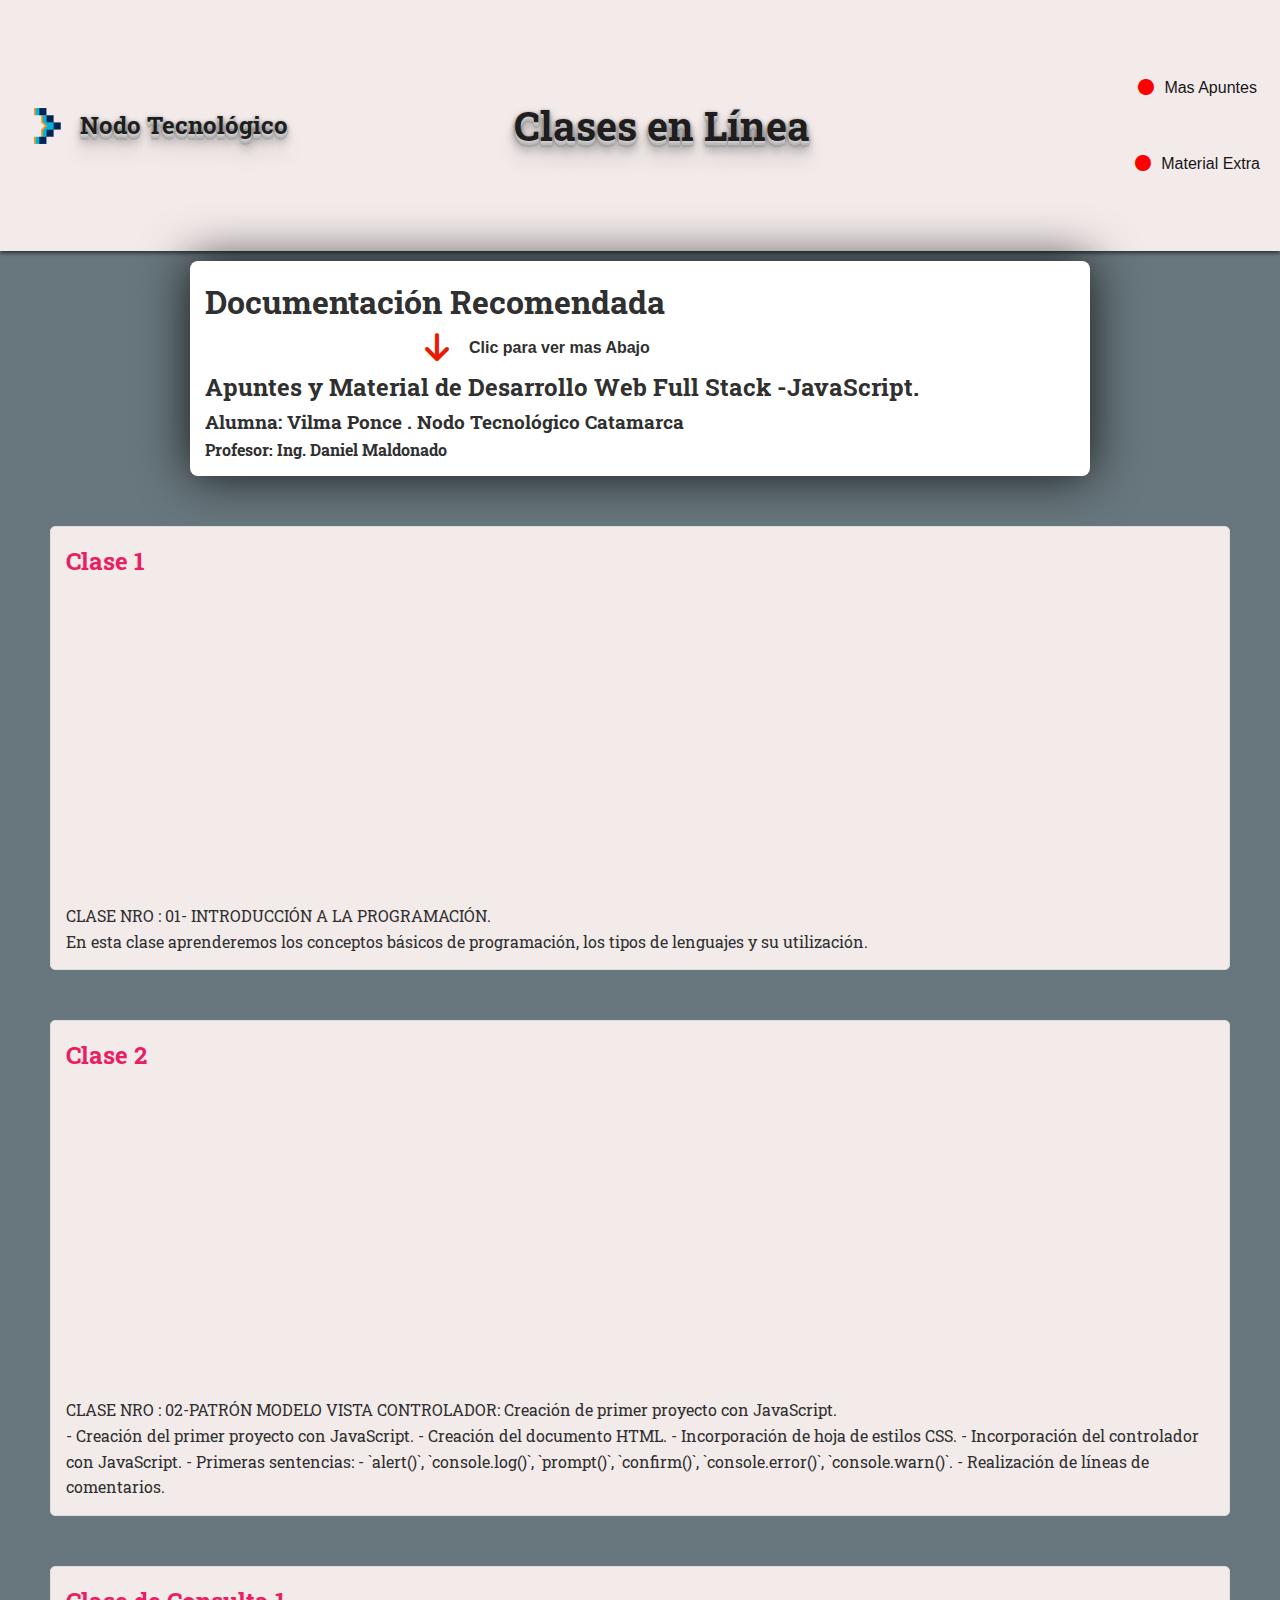
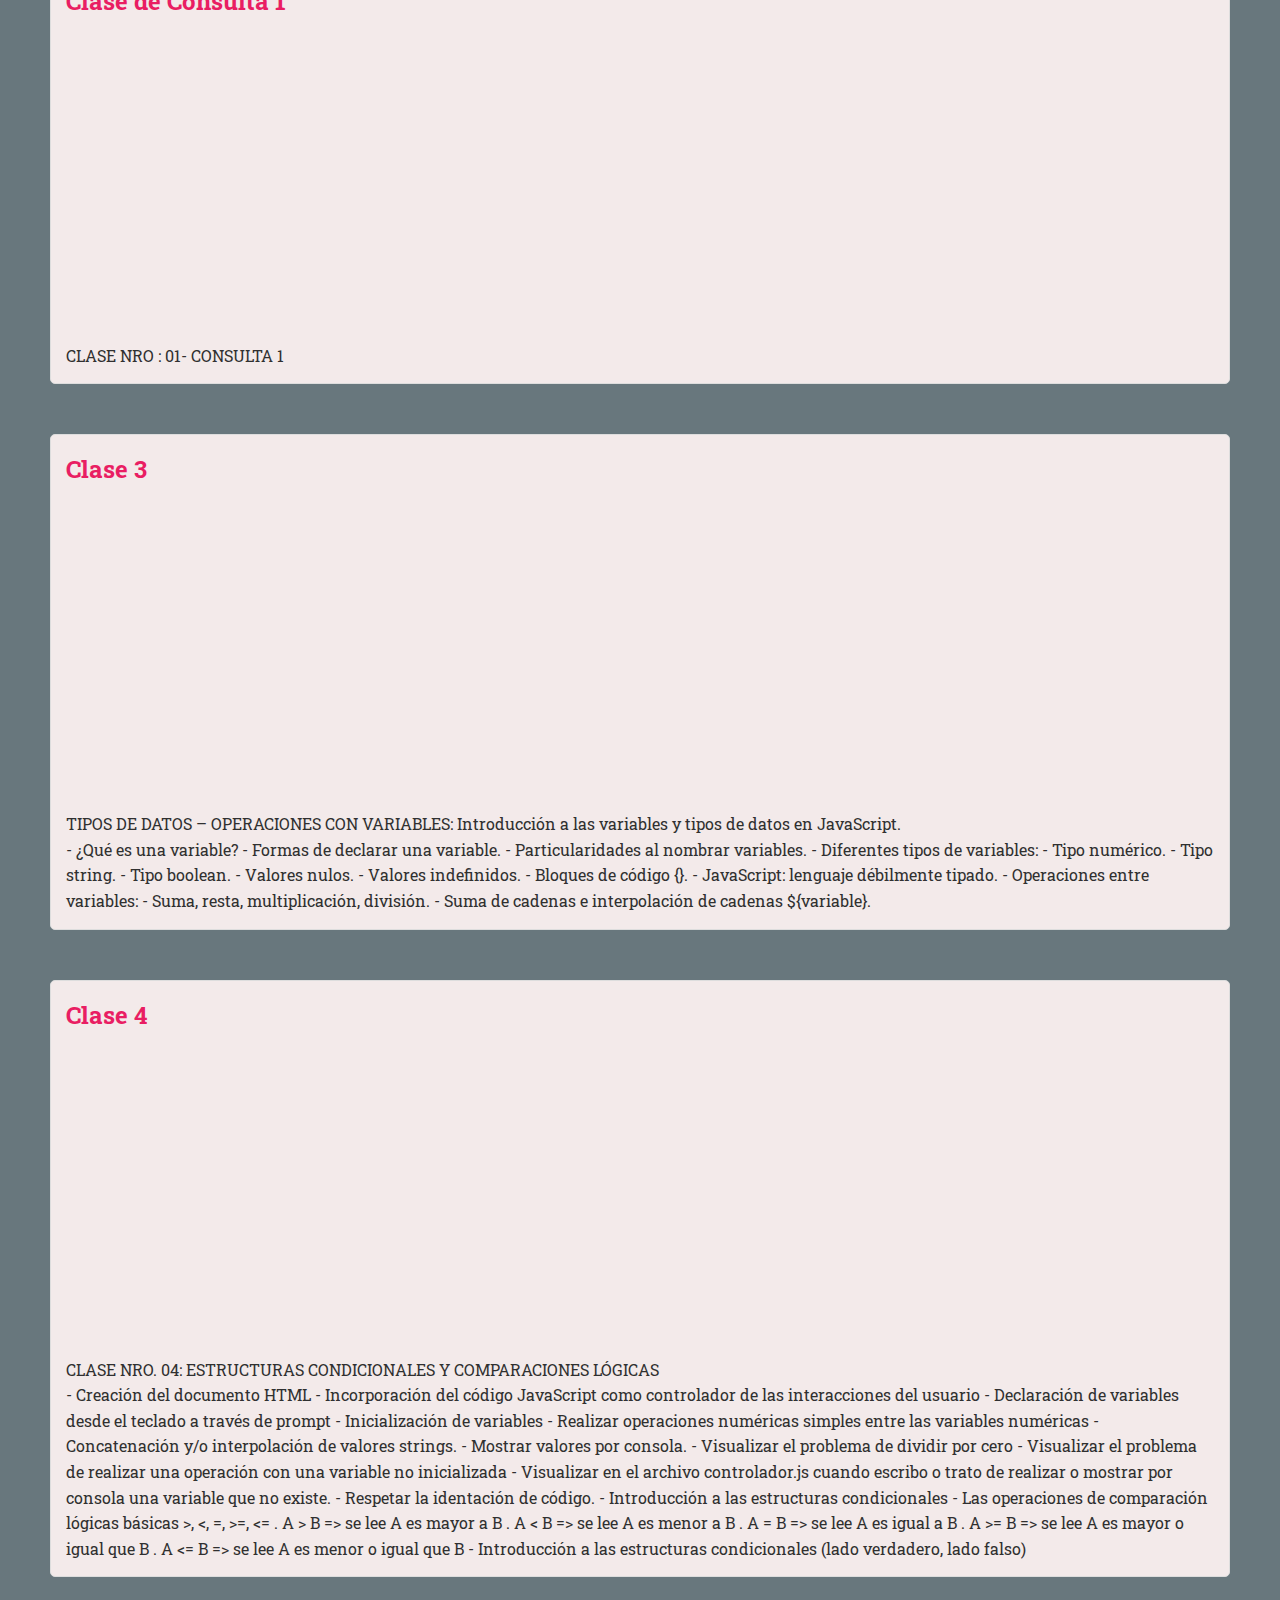
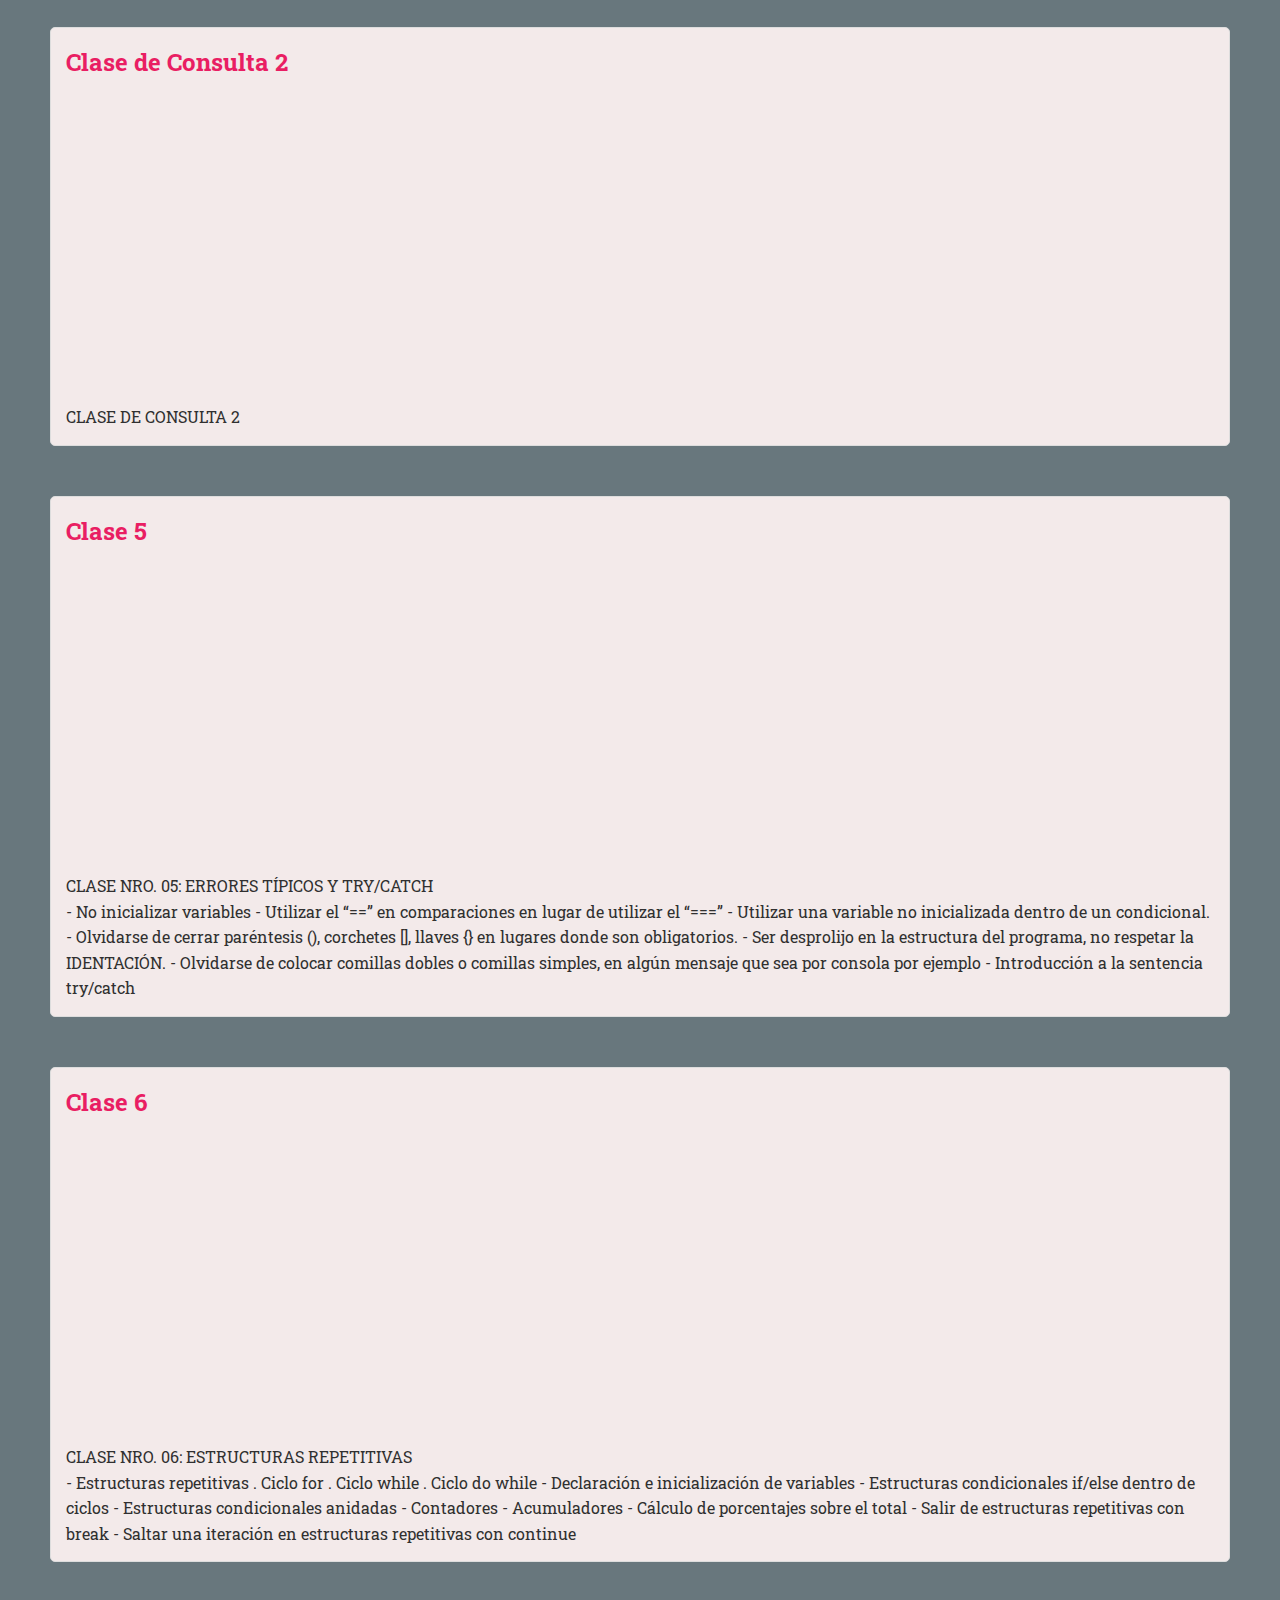
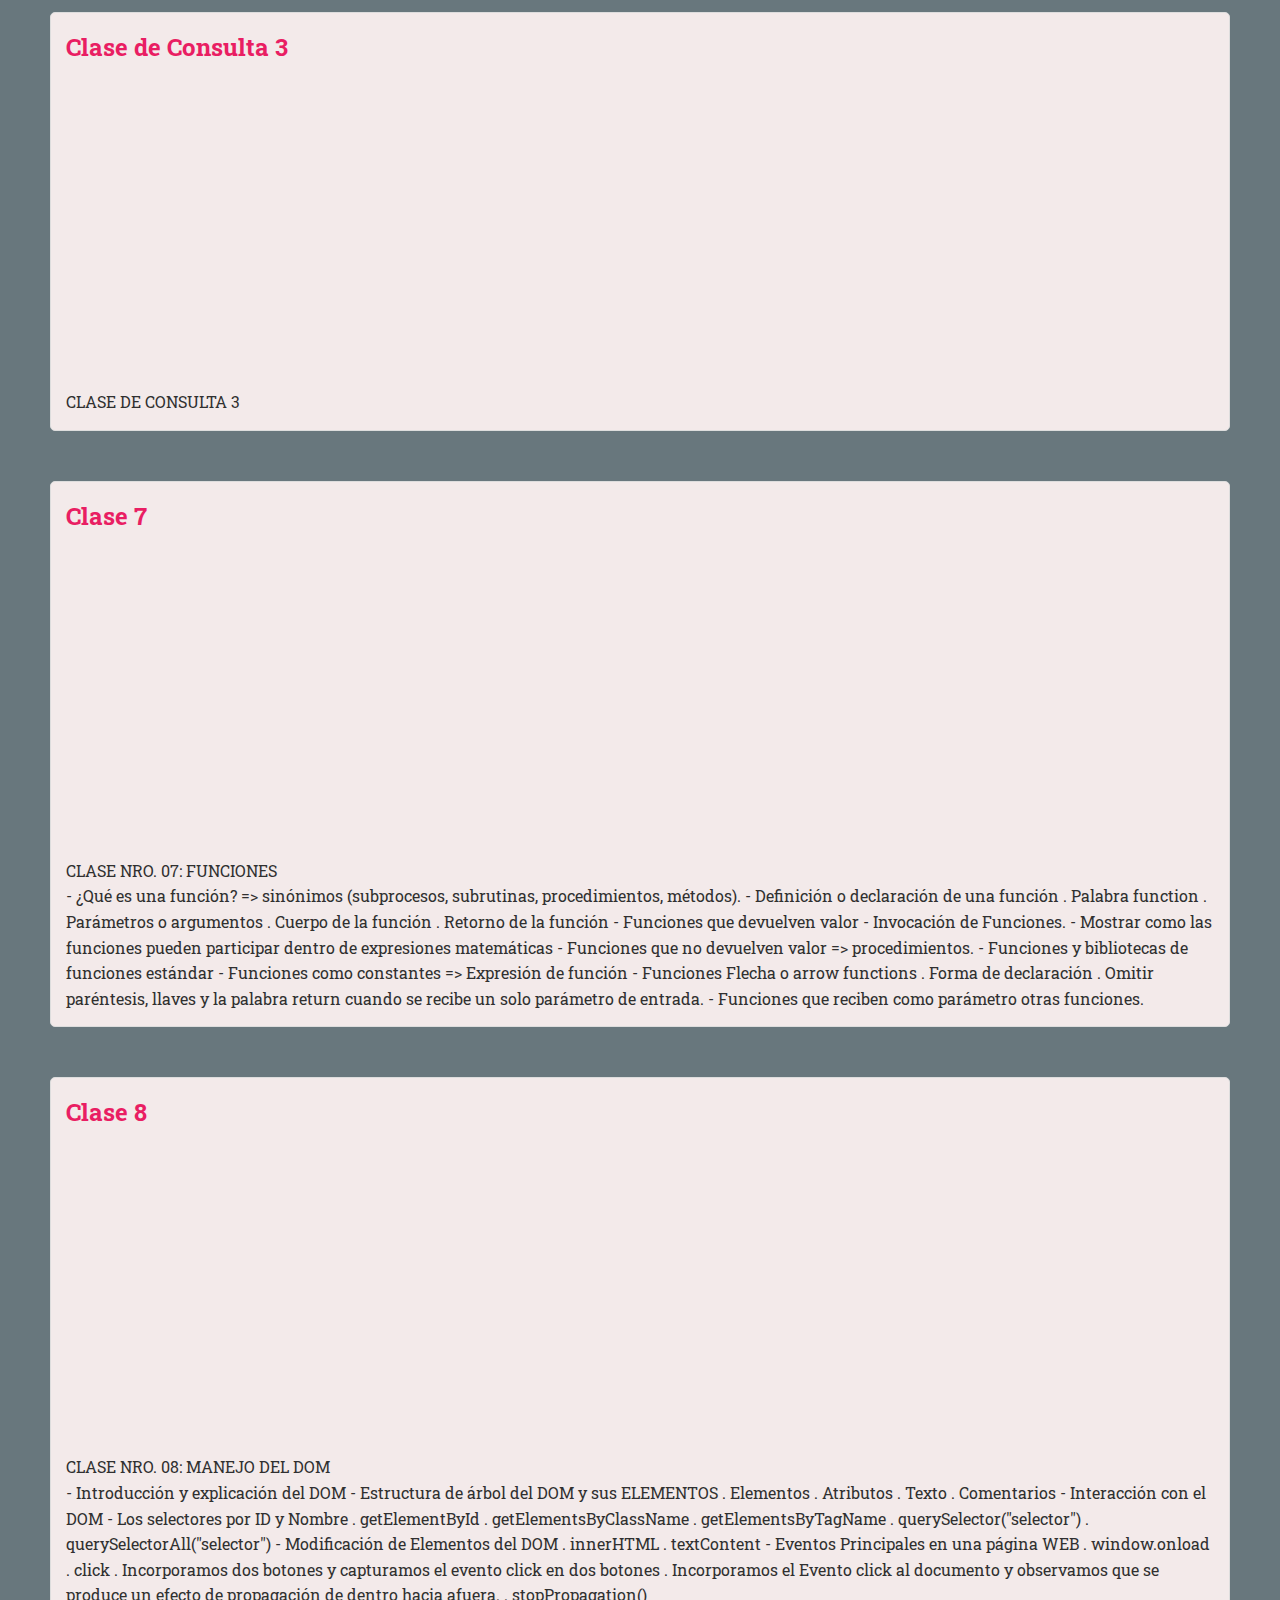
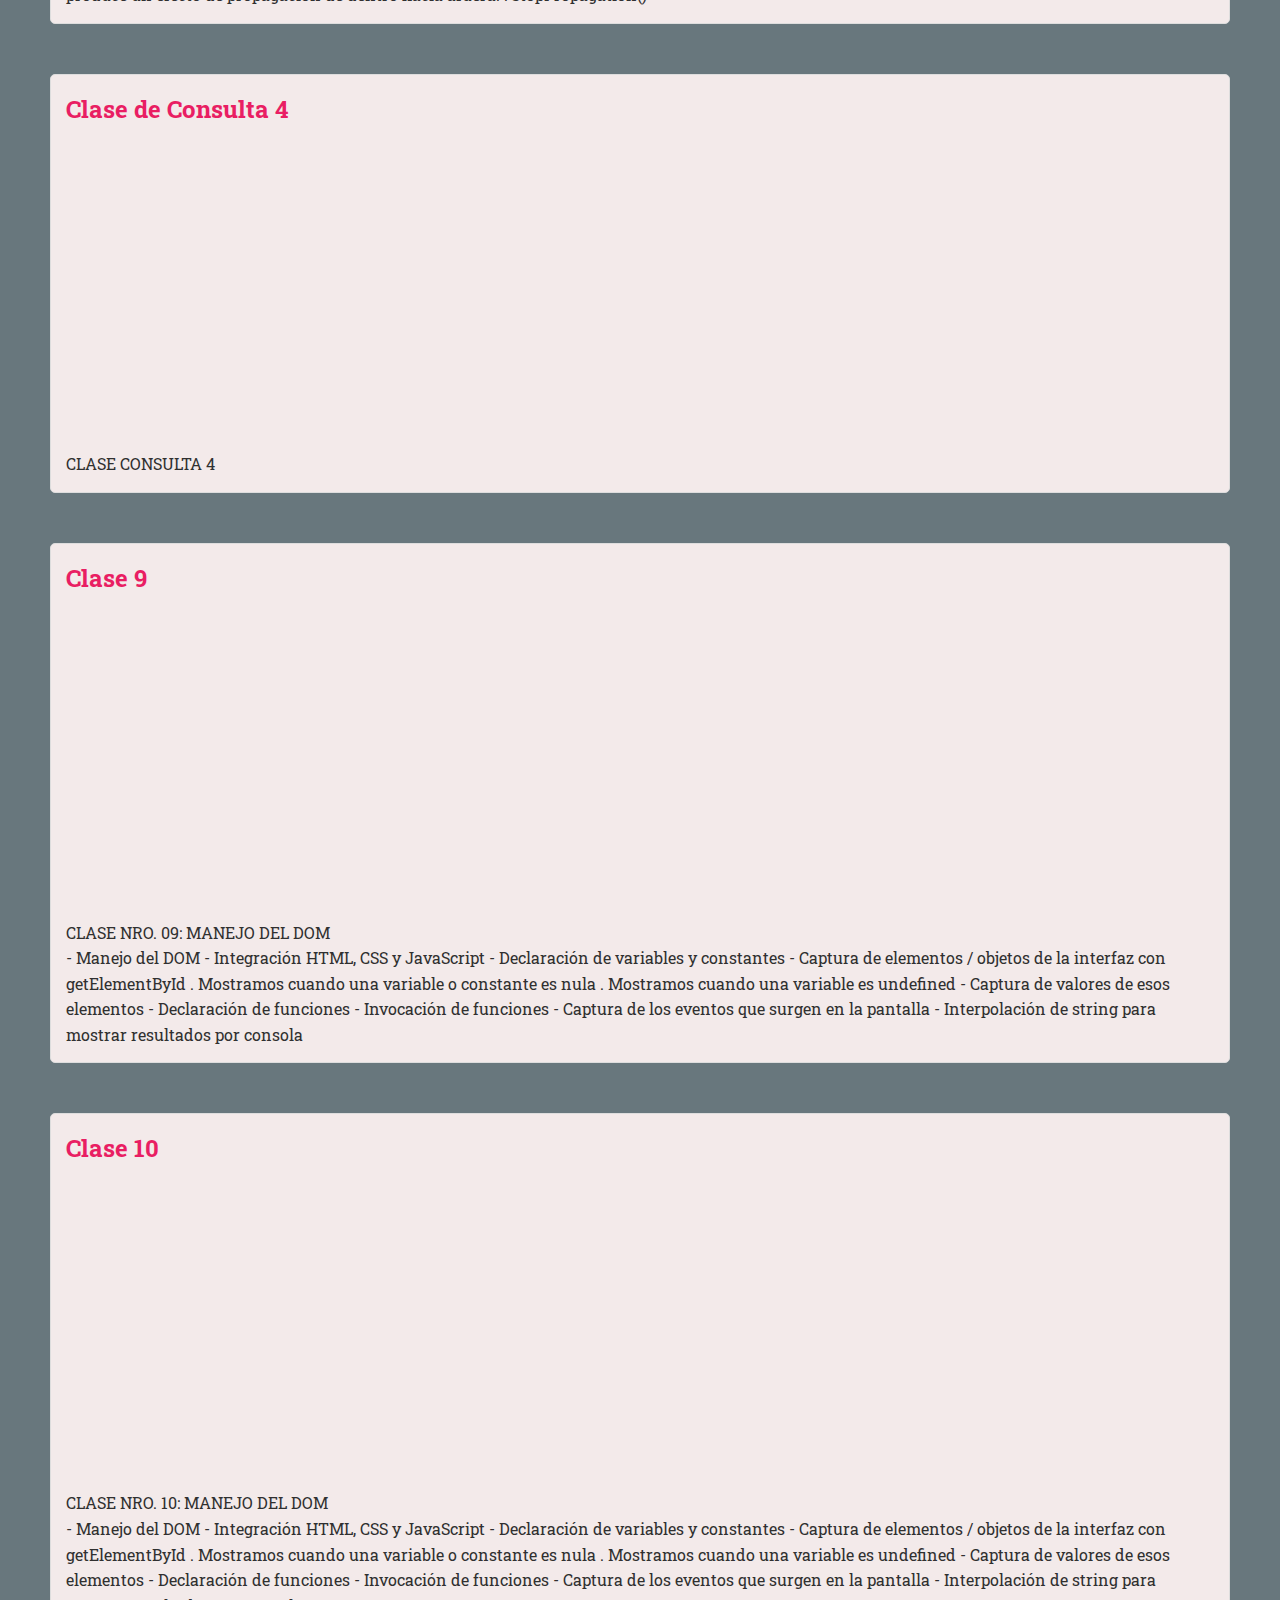
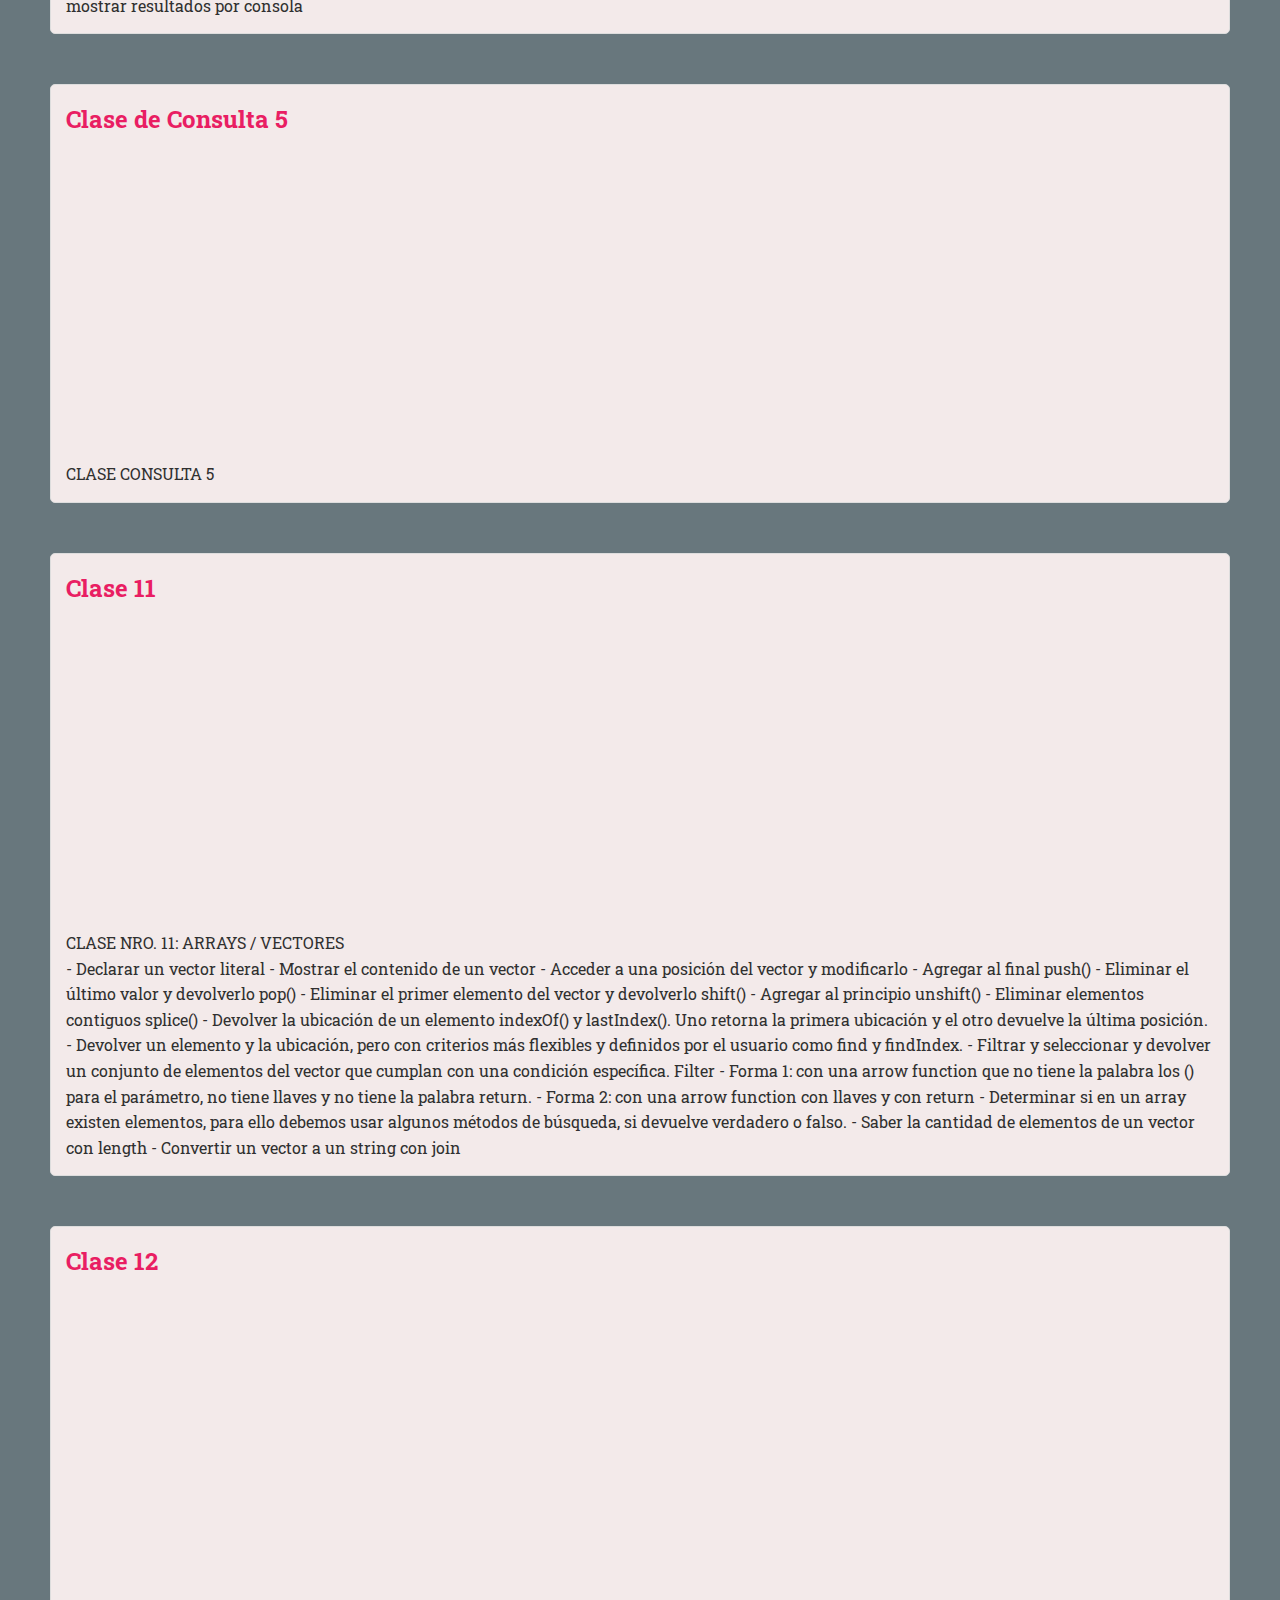
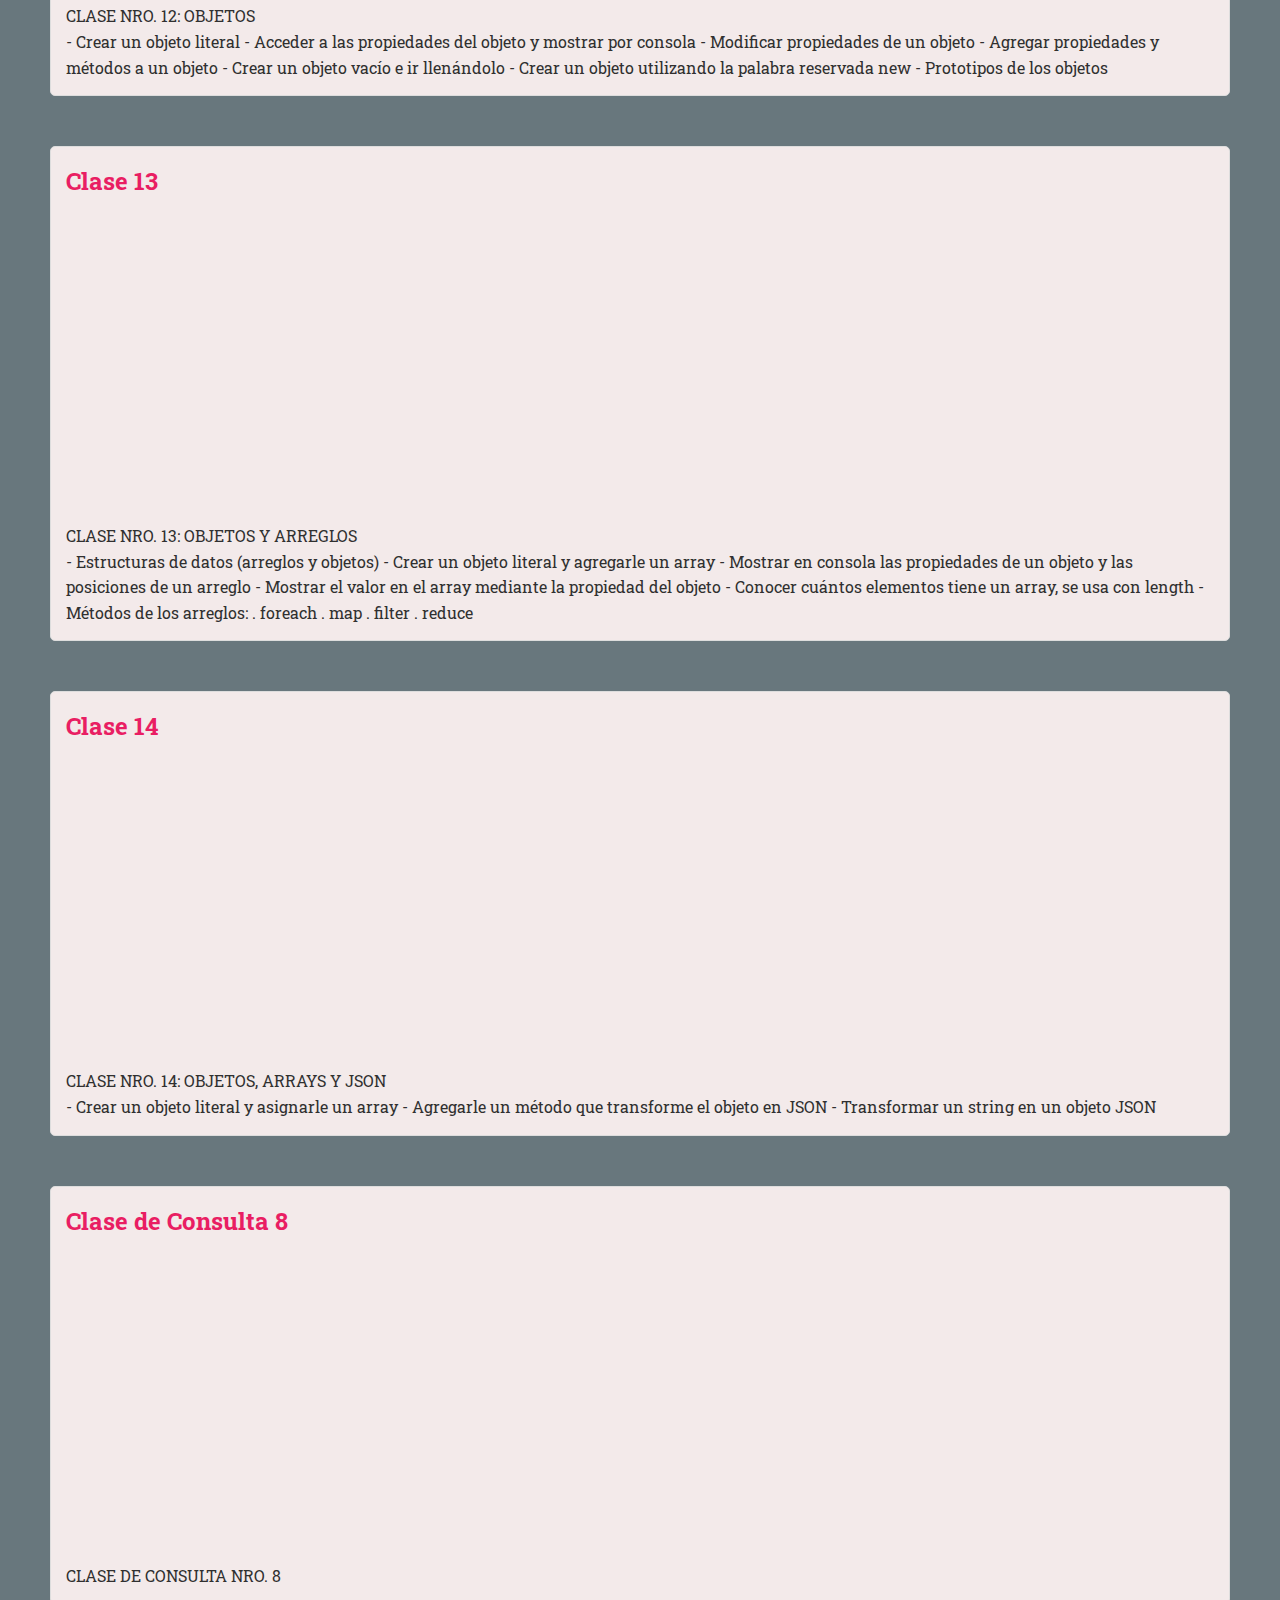
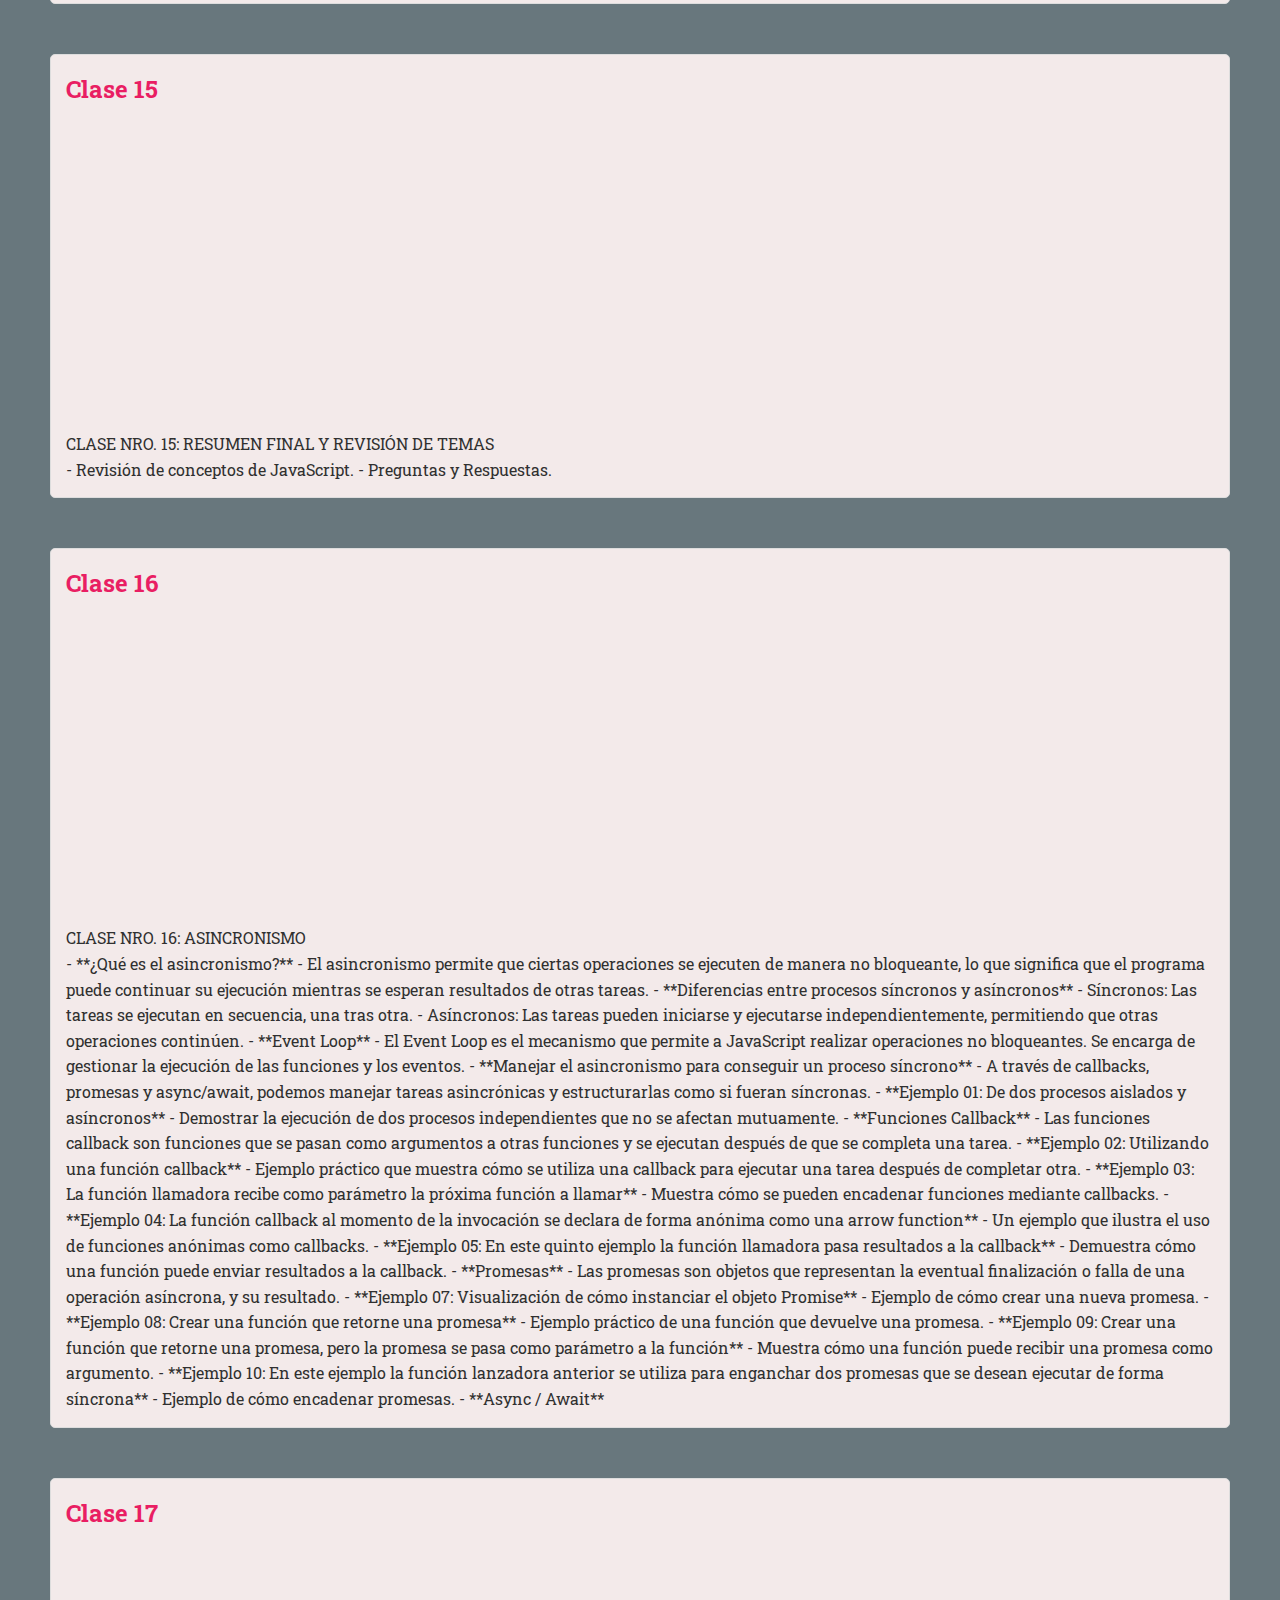
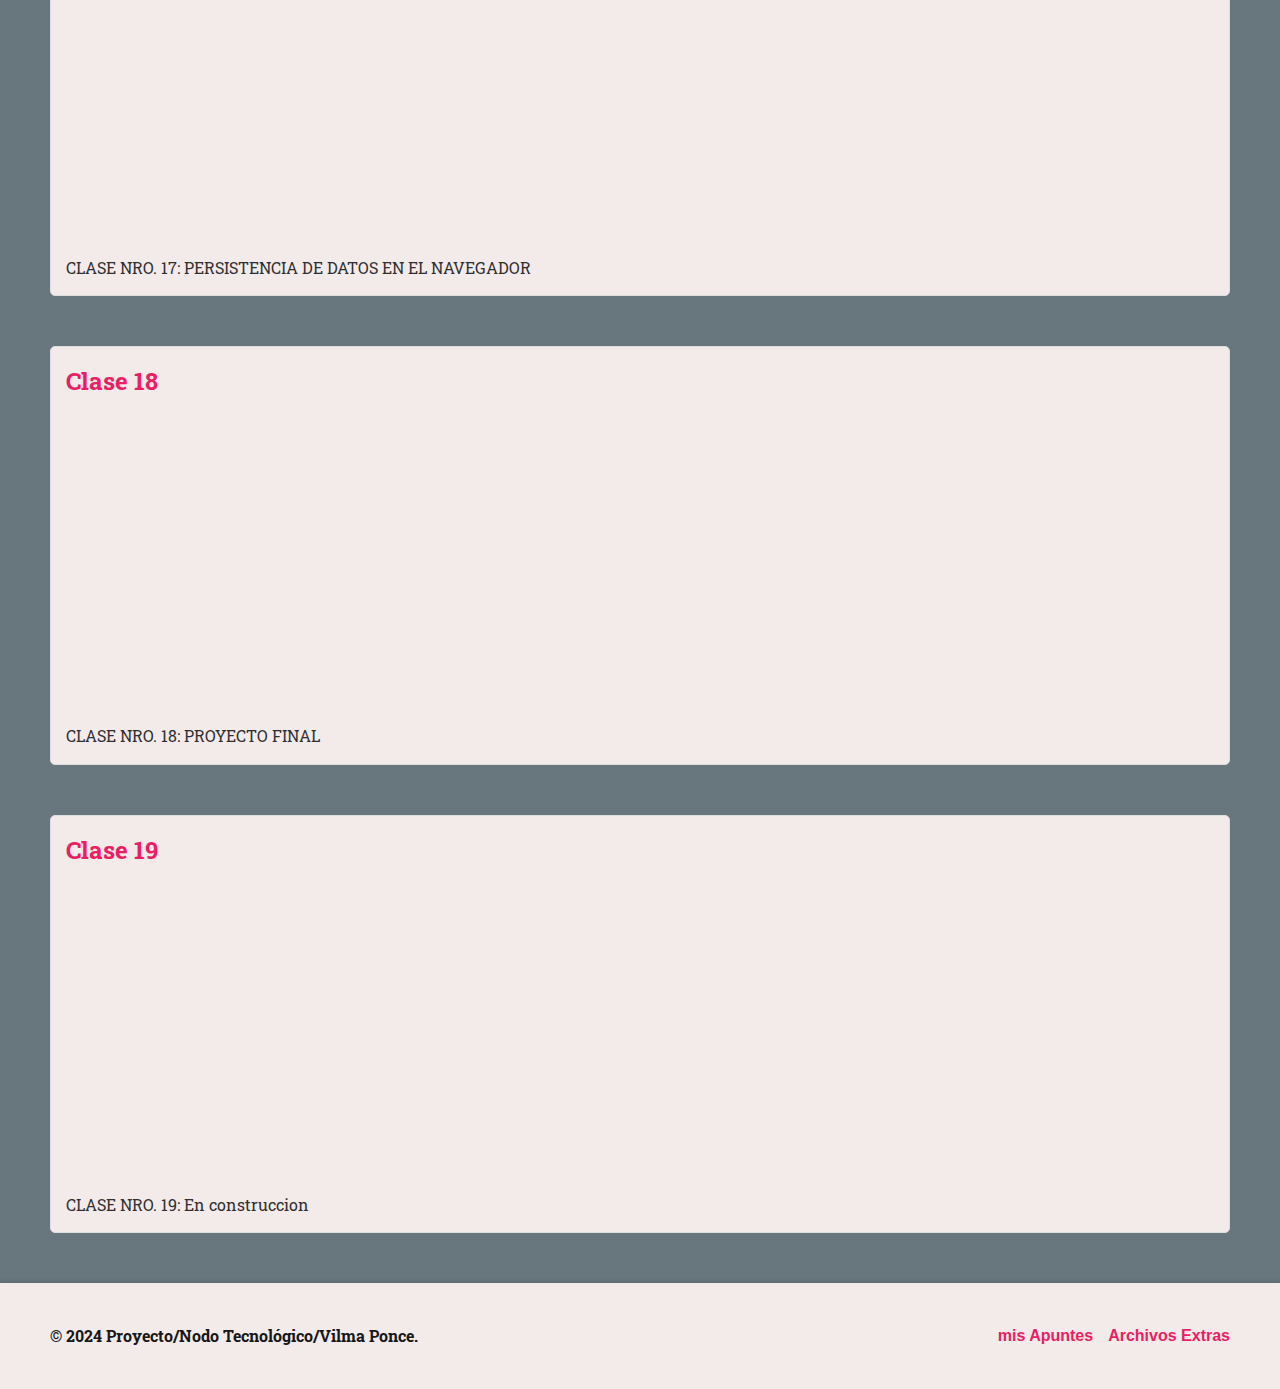
<file: index.html>
<!DOCTYPE html>
<html lang="es">

<head>
  <meta charset="UTF-8">
  <meta name="viewport" content="width=device-width, initial-scale=1.0">
  <meta name="description" content="Página con contenido de videos del Nodo Tecnológico">
  <meta name="keywords" content="Clases Online, Videos, Resumen">
  <meta name="author" content="Vilma Ponce">
  <!-- Zona de fuentes e íconos -->
  <link rel="preconnect" href="https://fonts.googleapis.com">
  <link rel="preconnect" href="https://fonts.gstatic.com" crossorigin>
  <link href="https://fonts.googleapis.com/css2?family=Roboto+Slab:wght@100..900&family=Varela+Round&display=swap"
    rel="stylesheet">
    <link href="https://cdnjs.cloudflare.com/ajax/libs/font-awesome/6.0.0-beta3/css/all.min.css" rel="stylesheet">
  <link rel="stylesheet" href="style.css">
  <title>Clases del Curso</title>
</head>

<body>
  <!-- Barra de navegación -->
  <header>
    <nav class="navbar">
      <!-- Ícono -->
      <div class="navbar-icon">
        <img src="./imagen/logo.png" alt="Logo" class="logo">
        <h1>Nodo Tecnológico</h1>
      </div>
      <!-- Título del sitio -->
      <div class="navbar-title">
        <h2>Clases en Línea</h2>
      </div>
      <!-- Enlaces de navegación -->
      <div class="navbar-links">
        <ul>

          <li><a href="./src/public/template/documentacion.html"><i class="fas fa-circle"></i>Mas Apuntes</a></li>
          <li><a href="/src/public/template/archivosExtra.html"><i class="fas fa-circle"></i>Material Extra</a></li>

        </ul>
      </div>
    </nav>
  </header>

  <!-- Contenido principal -->
  <div class="container">
    <h1>Documentación Recomendada</h1><i class="fa-solid fa-arrow-down fa-2xl" style="color: #ed1a02;"></i><strong>Clic para ver mas Abajo</strong>
    <h2>Apuntes y Material de Desarrollo Web Full Stack -JavaScript.</h2>
    <h3>Alumna: Vilma Ponce . Nodo Tecnológico Catamarca</h3>
    <h4>Profesor: Ing. Daniel Maldonado</h4>

    <p>La documentación oficial y más completa de JavaScript es proporcionada por MDN Web Docs. MDN Web Docs es
      ampliamente reconocido como la mejor fuente de documentación para desarrolladores web, incluyendo información
      detallada sobre JavaScript, HTML, CSS, y otras tecnologías web.</p>
    <p>Esta documentación cubre todos los aspectos de JavaScript, desde conceptos básicos hasta características
      avanzadas. Incluye tutoriales, referencias de API, guías, y ejemplos de código.</p>
    <ul class="link-list">
      <li><strong>Documentación oficial de JavaScript (MDN):</strong><a
          href="https://developer.mozilla.org/es/docs/Web/JavaScript"
          target="_blank">https://developer.mozilla.org/es/docs/Web/JavaScript</a></li>

      <li><strong>Guía de JavaScript:</strong><a href="https://developer.mozilla.org/en-US/docs/Web/JavaScript/Guide"
          target="_blank">https://developer.mozilla.org/en-US/docs/Web/JavaScript/Guide</a></li>

      <li><strong>Referencia de JavaScript:</strong><a
          href="https://developer.mozilla.org/en-US/docs/Web/JavaScript/Reference"
          target="_blank">https://developer.mozilla.org/en-US/docs/Web/JavaScript/Reference</a></li>

      <li><strong>Tutoriales y recursos de aprendizaje:</strong> <a
          href="https://developer.mozilla.org/en-US/docs/Web/JavaScript/Language_overview"
          target="_blank">https://developer.mozilla.org/en-US/docs/Web/JavaScript/Language_overview</a></li>
    </ul>
    <h2>Otras fuentes recomendadas</h2>
    <ul class="link-list">
      <li><strong>Recursos de lectura:</strong> <a href="https://web.dev/learn/javascript"
          target="_blank">https://web.dev/learn/javascript</a></li>
      <li><strong>Página para practicar en línea:</strong> <a href="https://codepen.io/"
          target="_blank">https://codepen.io/</a></li>
      <li><strong>JavaScript en 30 días (GitHub):</strong> <a href="https://github.com/Asabeneh/30-Days-Of-JavaScript/"
          target="_blank">https://github.com/Asabeneh/30-Days-Of-JavaScript/</a></li>
    </ul>
  </div>

  <!-- Contenedor para clases dinámicas -->
  <div id="contenedor-clases">
    <!-- Aquí se mostrará el contenido dinámicamente -->
  </div>
  
  <!-- Pie de página -->
  <footer>
    <div class="footer-container">
      <p>© 2024 Proyecto/Nodo Tecnológico/Vilma Ponce.</p>
      <ul class="footer-links">
        <li><a href="#">mis Apuntes</a></li>
        <li><a href="#">Archivos Extras</a></li>

      </ul>
    </div>
  </footer>

  <!-- Scripts -->
  <script type="module" src="./src/static/js/script.js"></script>
</body>

</html>
</file>
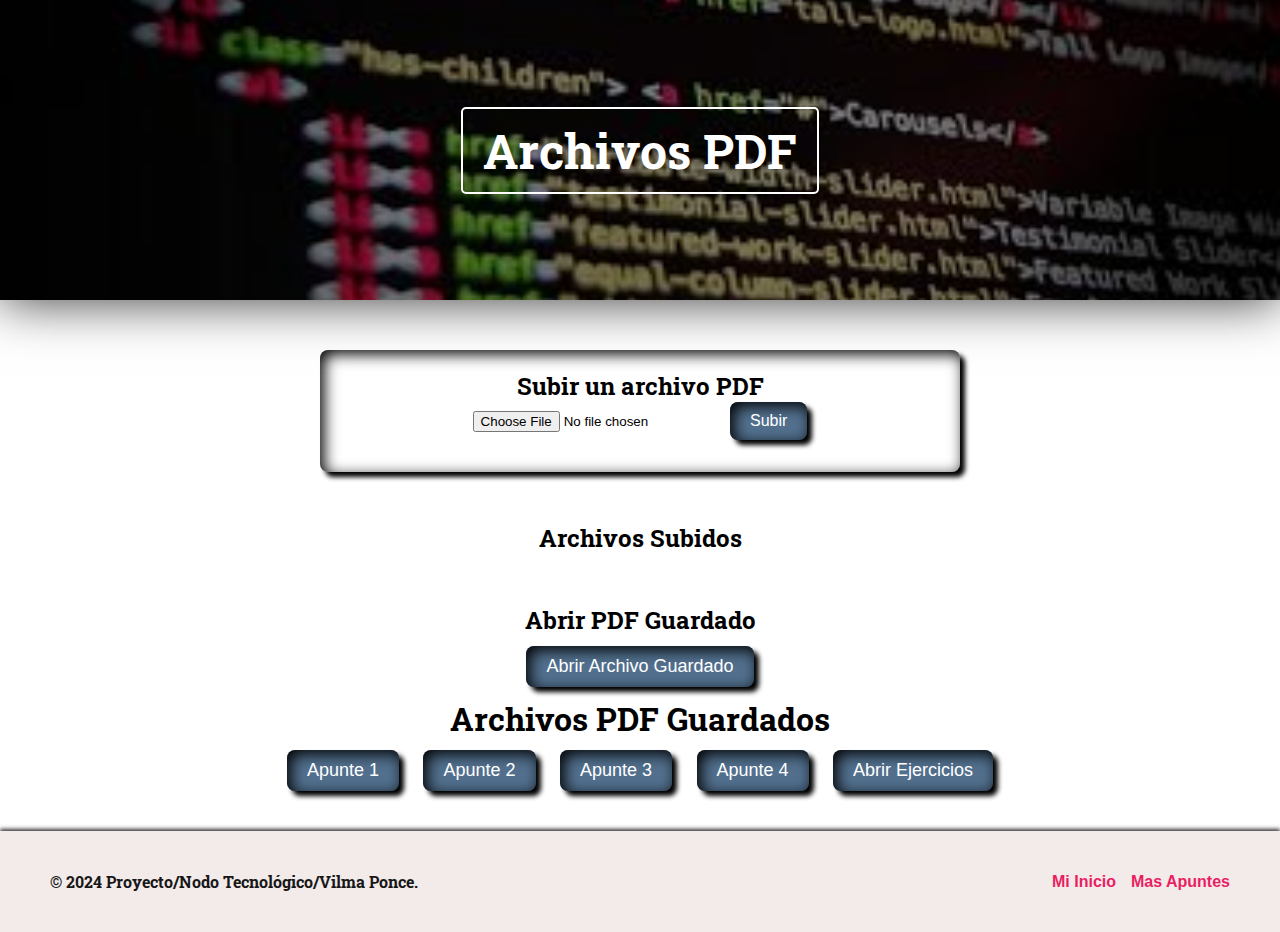
<file: src/public/template/archivosExtra.html>
<!DOCTYPE html>
<html lang="es">

<head>
    <meta charset="UTF-8">
    <meta name="viewport" content="width=device-width, initial-scale=1.0">
    <meta name="description" content="Página con contenido de videos del Nodo Tecnológico">
    <meta name="keywords" content="Clases Online, Videos, Resumen">
    <meta name="author" content="Vilma Ponce">
    <!-- Zona de fuentes e íconos -->
    <link rel="preconnect" href="https://fonts.googleapis.com">
    <link rel="preconnect" href="https://fonts.gstatic.com" crossorigin>
    <link href="https://fonts.googleapis.com/css2?family=Roboto+Slab:wght@100..900&family=Varela+Round&display=swap"
        rel="stylesheet">
    <link rel="stylesheet" href="https://cdnjs.cloudflare.com/ajax/libs/font-awesome/6.0.0-beta3/css/all.min.css">

    <link rel="stylesheet" href="/src/static/css/archivosExtra.css">
</head>

<body>

    <!-- Banner -->
    <header class="banner">
        <a href="#pdfGuardado"><h1>Archivos PDF</h1></a>
    </header>

    <!-- Formulario para subir PDF -->
    <section class="upload-section">
        <h2>Subir un archivo PDF</h2>
        <form id="pdfForm" enctype="multipart/form-data">
            <input type="file" id="pdfUpload" accept="application/pdf">
            <button type="button" onclick="uploadPDF()">Subir</button>
        </form>
    </section>

    <!-- Contenedor para mostrar todos los PDFs subidos -->
    <section id="pdfContainer">
        <h2>Archivos Subidos</h2>
    </section>

    <!-- Botón para abrir un archivo guardado -->
    <h2>Abrir PDF Guardado</h2>
    <button class="pdf-button" onclick="openPDF('/src/static/pdf')">Abrir Archivo Guardado</button>

    <div id="pdfGuardado" >
        <h1>Archivos PDF Guardados</h1>
        <button class="pdf-button" onclick="openPDF('/src/static/pdf/MaterialExtra.pdf')">Apunte 1</button>
        <button class="pdf-button" onclick="openPDF('/src/static/pdf/archivo_guardado.pdf')">Apunte 2</button>
        <button class="pdf-button" onclick="openPDF('/src/static/pdf/MaterialExtra.pdf')">Apunte 3</button>
        <button class="pdf-button" onclick="openPDF('/src/static/pdf/Vilma Ponce-ApunteJs.pdf')">Apunte 4</button>
        <button class="pdf-button" onclick="openPDF('/src/static/pdf/Guia de Ejercicios.pdf')">Abrir Ejercicios</button>
    </div>

    <!-- Pie de página -->
    <footer>
        <div class="footer-container">
            <p>© 2024 Proyecto/Nodo Tecnológico/Vilma Ponce.</p>
            <ul class="footer-links">
                <li><a href="/index.html">Mi Inicio</a></li>
                <li><a href="/src/public/template/documentacion.html">Mas Apuntes</a></li>


            </ul>
        </div>
    </footer>
    <script src="/src/static/js/archivosExtra.js"></script>
</body>

</html>
</file>
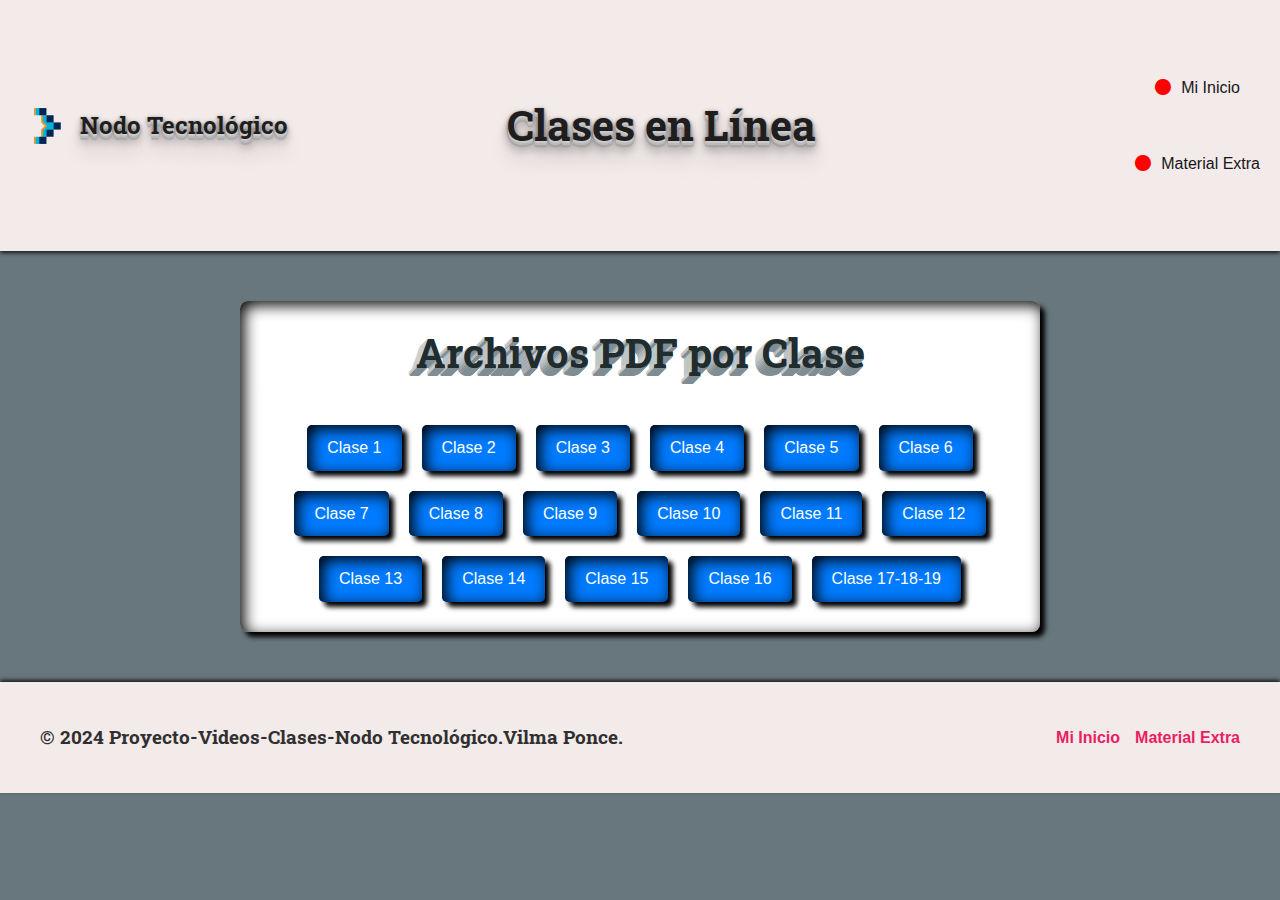
<file: src/public/template/documentacion.html>
<!DOCTYPE html>
<html lang="es">

<head>
    <meta charset="UTF-8">
    <meta name="viewport" content="width=device-width, initial-scale=1.0">
    <meta name="description" content="Página con contenido de videos del Nodo Tecnológico">
    <meta name="keywords" content="Clases Online, Videos, Resumen">
    <meta name="author" content="Vilma Ponce">
    <!-- Zona de fuentes e íconos -->
    <link rel="preconnect" href="https://fonts.googleapis.com">
    <link rel="preconnect" href="https://fonts.gstatic.com" crossorigin>
    <link href="https://fonts.googleapis.com/css2?family=Roboto+Slab:wght@100..900&family=Varela+Round&display=swap"
      rel="stylesheet">
    <link rel="stylesheet" href="https://cdnjs.cloudflare.com/ajax/libs/font-awesome/6.0.0-beta3/css/all.min.css">

    <link rel="stylesheet" href="/src/static/css/documentacion.css">
</head>
<!-- Barra de navegación -->
<header>
    <nav class="navbar">
        <!-- Ícono -->
        <div class="navbar-icon">
            <img src="/imagen/logo.png" alt="Logo" class="logo">
            <h1>Nodo Tecnológico</h1>
        </div>
        <!-- Título del sitio -->
        <div class="navbar-title">
            <h2>Clases en Línea</h2>
        </div>
        <!-- Enlaces de navegación -->
        <div class="navbar-links">
            <ul>
                <li><a href="/index.html"><i class="fas fa-circle"></i>Mi Inicio</a></li>
                <li><a href="/src/public/template/archivosExtra.html"><i class="fas fa-circle"></i>Material Extra</a></li>

            </ul>
        </div>
    </nav>
</header>

<body>
    <div class="container">
        <h1 class="titulo">Archivos PDF por Clase</h1>
            
        <div class="botones">
            <!-- Botones para cada clase -laburazoooo-->
            <a href="/src/static/pdf/Clase-1.pdf" class="boton">Clase 1</a>
            <a href="/src/static/pdf/Clase-2.pdf" class="boton">Clase 2</a>
            <a href="/src/static/pdf/Clase-3.pdf" class="boton">Clase 3</a>
            <a href="/src/static/pdf/Clase-4.pdf" class="boton">Clase 4</a>
            <a href="/src/static/pdf/Clase-5.pdf" class="boton">Clase 5</a>
            <a href="/src/static/pdf/Clase-6.pdf" class="boton">Clase 6</a>
            <a href="/src/static/pdf/Clase-7.pdf" class="boton">Clase 7</a>
            <a href="/src/static/pdf/Clase-8.pdf" class="boton">Clase 8</a>
            <a href="/src/static/pdf/Clase-9.pdf" class="boton">Clase 9</a>
            <a href="/src/static/pdf/Clase-10.pdf" class="boton">Clase 10</a>
            <a href="/src/static/pdf/Clase-11.pdf" class="boton">Clase 11</a>
            <a href="/src/static/pdf/Clase-12.pdf" class="boton">Clase 12</a>
            <a href="/src/static/pdf/Clase-13.pdf" class="boton">Clase 13</a>
            <a href="/src/static/pdf/Clase-14.pdf" class="boton">Clase 14</a>
            <a href="/src/static/pdf/Clase-15.pdf" class="boton">Clase 15</a>
            <a href="/src/static/pdf/Clase-16.pdf" class="boton">Clase 16</a>
            <a href="/src/static/pdf/Clase17-18-19.pdf" class="boton">Clase 17-18-19</a>

        </div>
    </div>

    <!-- Pie de página -->
    <footer>
        <div class="footer-container">
            <p>© 2024 Proyecto-Videos-Clases-Nodo Tecnológico.Vilma Ponce.</p>
            <ul class="footer-links">
                <li><a href="/index.html">Mi Inicio</a></li>
                <li><a href="/src/public/template/archivosExtra.html">Material Extra</a></li>
                
            </ul>
        </div>
    </footer>

</body>

</html>
</file>
<file: style.css>
/* Reglas universales */

:root {
  --color-primario: rgb(43, 139, 223);
  --color-secundario: #e91e63;
  --color-terciario: #303030;
  --color-cuaternario: #f3eaea;
  --color-slide: rgba(255, 255, 255, 0.5);
  --color-nav: #0B3D91;
  --color-hover: #47ef09;
  --bg-oscuro: #171717;
}

/* Scrollbar */
::-webkit-scrollbar {
  width: 1em;
  height: .5em;
}

/* Carril del scroll */
::-webkit-scrollbar-track {
  background-color: var(--color-terciario);
}

/* Almohadilla del scroll */
::-webkit-scrollbar-thumb {
  background-color: var(--color-primario);
  border-radius: 5em;
}

/* Reset básico */
* {
  margin: 0;
  padding: 0; 
  box-sizing: border-box;
  scroll-behavior: smooth;
}

body {
  font-family: 'Roboto', sans-serif;
  color: var(--color-slide);
  background-color: #68777d;
  overflow-x: hidden;
  padding: 0;
  margin: 0;
  line-height: 1.6;
}

a {
  text-decoration: none;
  color: #3498db;
  word-wrap: break-word; /* Forzar a que los enlaces largos se rompan en varias líneas */
  white-space: normal; /* Evitar que los enlaces largos se mantengan en una sola línea */
}

a:hover {
  text-decoration: underline;
}

/* Tipografía */
p,
h1,
h2,
h3,
h4,
h5 {
  font-family: "Roboto Slab", serif;
}

/* ----------- Barra de navegación ----------- */
.navbar {
  background-color: var(--color-cuaternario);
  box-shadow: 0 2px 4px rgba(0, 0, 0, 0.6);
  width: 100%;
  display: flex;
  justify-content: space-between;
  align-items: center;
  margin-bottom: 10px;
  padding: 25px 20px;
}

.navbar-icon {
  display: flex;
  align-items: center;
}

.navbar-icon img {
  width: 50px;
  margin-right: 10px;
  
}

.navbar-icon h1 {
  font-size: 1.5rem;
  color: #1f1d1d;
  text-shadow: 0 1px 0 #CCCCCC, 0 2px 0 #c9c9c9, 0 3px 0 #bbb, 0 4px 0 #b9b9b9, 0 5px 0 #aaa, 0 6px 1px rgba(0,0,0,.1), 0 0 5px rgba(0,0,0,.1), 0 1px 3px rgba(0,0,0,.3), 0 3px 5px rgba(0,0,0,.2), 0 5px 10px rgba(0,0,0,.25), 0 10px 10px rgba(0,0,0,.2), 0 20px 20px rgba(0,0,0,.15);
}



.navbar-title h2 {
  font-size: 2.5em;
  /* Ajusta el tamaño según sea necesario */
  font-weight: bold;
  /* Para que sea más destacado */
  color: var(--color-nav);
  /* Color del texto */
  text-align: center;
  /* Alineación */
  margin: 20px 0;
  /* Espaciado */
  color: #1f1d1d;
  text-shadow: 0 1px 0 #CCCCCC, 0 2px 0 #c9c9c9, 0 3px 0 #bbb, 0 4px 0 #b9b9b9, 0 5px 0 #aaa, 0 6px 1px rgba(0,0,0,.1), 0 0 5px rgba(0,0,0,.1), 0 1px 3px rgba(0,0,0,.3), 0 3px 5px rgba(0,0,0,.2), 0 5px 10px rgba(0,0,0,.25), 0 10px 10px rgba(0,0,0,.2), 0 20px 20px rgba(0,0,0,.15);
}

.navbar-links ul li {
  padding: 0;
  margin: 0;
  display: flex;
  flex-direction: column; /* En pantallas pequeñas, apila los enlaces verticalmente */
  align-items: center; /* Centra los enlaces */
  width: 100%; /* Asegura que ocupen todo el ancho del contenedor */
}

.navbar-links ul li {
  list-style: none;
  margin: 50px; /* Ajusta los márgenes verticales */
  text-align: center; /* Centra los enlaces */
  width: 100%; /* Ocupa el 100% del contenedor */
}

.navbar-links ul li a {
  display: block;
  text-decoration: none;
  color: var(--bg-oscuro);
  width: 100%; /* Asegura que los enlaces no se desborden */
}

.navbar-links i {
  margin-right: 10px; /* Espacio entre el icono y el texto */
  color: red;         /* Color del icono */
}

.navbar-links ul li a:hover {
  color: var(--color-hover);
}

/* Contenedores */
.container {
  max-width:900px;
  margin: 0 auto;
  padding:15px;
  background-color: white;
  color: var(--color-terciario);
  box-shadow: 0 0 50px rgba(0, 0, 0, 0.8);
  border-radius: 8px;
  height: 215px;
  overflow: hidden;
  transition: height .5s;
}

.container:hover{
  height: auto;
}

.container h2 h3 h4{
  font-size: 1.5em;
  padding: 20 px;
}
.container p{
  padding: 20px;
}

.container i{
  margin-left:200px;
  padding: 20px;
}

#div-global {
  max-width: 1200px;
  margin: 0 auto;
  padding: 20px;

}

/* Listas de enlaces */
.link-list {
  list-style-type: none;
  padding:2px;
}

.link-list li {
  margin:10px 0;
}



/* ----------- Sección de clases ----------- */

.clase {
  border: 1px solid #ddd;
  margin: 50px;
  padding: 15px;
  border-radius: 5px;
  background-color:var(--color-cuaternario);
  transition: transform 0.2s ease, box-shadow 0.2s ease; /* Añade transición */
}

.clase:hover {
  transform: scale(1.02); /* Aumenta el tamaño ligeramente al pasar el ratón */
  box-shadow: 0 4px 20px rgba(0, 0, 0, 0.8); /* Agrega una sombra al pasar el ratón */
}

.clase p{
  color: var(--color-terciario);
}
.clase h2 {
  color: var(--color-secundario);
}

.video {
  width: 100%;
  height: 315px;
}

/* ----------- Footer ----------- */
footer {
  background-color: var(--color-cuaternario);
  padding: 40px 0;
  text-align: center;
  width: 100%;
  margin-top: 30px;
  box-shadow: 0 -2px 4px rgba(0, 0, 0, 0.1);
}

.footer-container {
  max-width: 1200px;
  margin: 0 50px;
  display: flex;
  color: var(--bg-oscuro);
  justify-content: space-between;
  align-items: center;
  flex-wrap: wrap;
  font-weight: bold;

}

.footer-container p {
  margin: 0;
  font-size: 1rem;
}

.footer-links {
  list-style: none;
  display: flex;
  gap: 15px;
}

.footer-links li {
  display: inline;
} 

.footer-links a {
 
  color: var(--color-secundario);
  font-weight: bold;
  transition: color 0.3s ease;

}


.footer-links a:hover {
  color: var(--color-hover);
}


/*---------MEDIA QUERYS-----------*/

/* Para pantallas muy pequeñas (320px - 350px) */
@media only screen and (max-width: 350px) {
  .navbar {
    flex-direction: column;
    padding: 10px;
  }

  .navbar-links ul{
    display: flex;
    flex-direction: column;
    padding: 20px;
    margin: 0;
    width: 100%; /* Asegura que los enlaces ocupen todo el ancho disponible */
    text-align: center;
  }

  .navbar-links li{
    display: flex;
    flex-direction: column;
    margin-left: 0; /* Elimina el margen que empuja los enlaces hacia la derecha */
    margin-bottom: 10px;
    width: 100%; /* Asegura que los enlaces no se desplacen fuera de la pantalla */
  }

  .container {
    padding: 20px;
    width: 100%;
    box-sizing: border-box; /* Asegura que el padding no cause desbordamiento */
  }

  h1, h2, h3, h4 {
    font-size:1.1em; /* Ajusta el tamaño del texto para pantallas pequeñas */
  }

  p {
    font-size: 0.5em; /* Ajusta el tamaño del párrafo para mejor legibilidad */
  }

  /* Asegúrate de que no haya desbordamiento horizontal */
  body {
    overflow-x: hidden;
  }
  .footer-links a {
 
    color: var(--color-secundario);
    font-weight: bold;
    transition: color 0.3s ease;
  
  }
}




/* Para pantallas pequeñas (móviles) */
@media only screen and (max-width: 600px) {
  .navbar {
    flex-direction: column;
    text-align: center;
  }

  .navbar-links ul {
    flex-direction: column;
  }

  .navbar-links ul li {
    margin-left: 0;
    margin-bottom: 10px;
  }

  .container {
    padding: 10px;
  }

  h1, h2, h3, h4 {
    font-size: 1.2em;
  }

  p {
    font-size: 0.9em;
  }
}

/* Para pantallas medianas (tablets) */
@media only screen and (max-width: 992px) {
  .navbar-title h2 {
    font-size: 2em;
  }

  .navbar-links ul {
    flex-direction: row;
  }

  .container {
    max-width: 90%;
  }

  h1, h2, h3, h4 {
    font-size: 1.5em;
  }
}
</file>
<file: src/static/css/archivosExtra.css>
/* Reglas universales */

:root {
    --color-primario: rgb(43, 139, 223);
    --color-secundario: #e91e63;
    --color-terciario: #303030;
    --color-cuaternario: #f3eaea;
    --color-slide: rgba(255, 255, 255, 0.5);
    --color-nav: #0B3D91;
    --color-hover: #47ef09;
    --bg-oscuro: #171717;
}

/* Scrollbar */
::-webkit-scrollbar {
    width: 1em;
    height: .5em;
}

/* Carril del scroll */
::-webkit-scrollbar-track {
    background-color: var(--color-terciario);
}

/* Almohadilla del scroll */
::-webkit-scrollbar-thumb {
    background-color: var(--color-primario);
    border-radius: 5em;
}

/* Reset básico */
* {
    margin: 0;
    padding: 0;
    box-sizing: border-box;
    scroll-behavior: smooth;
}


a {
    text-decoration: none;
    color: #3498db;
}

a:hover {
    text-decoration: underline;
}

/* Tipografía */
p,
h1,
h2,
h3,
h4,
h5 {
    font-family: "Roboto Slab", serif;
}



/* Estilos generales */
body {
    font-family: Arial, sans-serif;
    margin: 0;
    padding: 0;
    background-color: #f4f4f4;
    text-align: center;
    background-color: var(--color-slide);
}

/* Estilo del banner */
.banner {
    position: relative;
    background: url('/imagen/banner.png') no-repeat center center;
    background-size: cover;
    height: 300px;
    display: flex;
    justify-content: center;
    align-items: center;
    box-shadow: 0 0 50px rgba(0, 0, 0, 0.8);
}

.banner::after {
    content: "";
    position: absolute;
    top: 0;
    left: 0;
    right: 0;
    bottom: 0;
    background: rgba(0, 0, 0, 0.5); /* Efecto translúcido */
    z-index: 1; /* Asegúrate de que el pseudo-elemento esté detrás */
}

.banner a {
    color: #ffffff; /* Color del texto */
    font-size: 24px; /* Tamaño del texto */
    text-decoration: none; /* Quitar subrayado */
    padding: 10px 20px; /* Espaciado alrededor del texto */
    border: 2px solid #ffffff; /* Borde blanco */
    border-radius: 5px; /* Bordes redondeados */
    transition: background-color 0.3s, color 0.3s; /* Efecto de transición */
    z-index: 2; /* Asegúrate de que el enlace esté por encima del pseudo-elemento */
    position: relative; /* Necesario para que el z-index funcione */
}

.banner a:hover {
    color: #ffffff;
    background-color: #d21fb1;
    text-shadow: 0 1px 0 #CCCCCC, 0 2px 0 #c9c9c9, 0 3px 0 #bbb, 0 4px 0 #b9b9b9, 0 5px 0 #aaa, 0 6px 1px rgba(0,0,0,.1), 0 0 5px rgba(0,0,0,.1), 0 1px 3px rgba(0,0,0,.3), 0 3px 5px rgba(0,0,0,.2), 0 5px 10px rgba(0,0,0,.25), 0 10px 10px rgba(0,0,0,.2), 0 20px 20px rgba(0,0,0,.15);
}



/* Sección de subir archivos */
.upload-section {
    margin: 50px auto;
    width: 50%;
    padding: 20px;
    background-color: white;
    border-radius: 8px;
    -webkit-box-shadow: 5px 5px 5px 0px #000000, inset 4px 4px 15px 0px #000000, 5px 5px 15px 5px rgba(0, 0, 0, 0);
    box-shadow: 5px 5px 5px 0px #000000, inset 4px 4px 15px 0px #000000, 5px 5px 15px 5px rgba(0, 0, 0, 0);
    text-align: center;
}

#pdfUpload {
    margin-bottom: 20px;
}

button {
    padding: 10px 20px;
    font-size: 16px;
    background-color: #52708e;
    color: white;
    border: none;
    cursor: pointer;
    border-radius: 5px;
    border-radius: 8px;
    -webkit-box-shadow: 5px 5px 5px 0px #000000, inset 4px 4px 15px 0px #000000, 5px 5px 15px 5px rgba(0, 0, 0, 0);
    box-shadow: 5px 5px 5px 0px #000000, inset 4px 4px 15px 0px #000000, 5px 5px 15px 5px rgba(0, 0, 0, 0);
}

button:hover {
    background-color: #057bf9;
}

/* Contenedor de PDFs subidos */
#pdfContainer {
    margin: 50px auto;
    width: 80%;
}

.pdf-item {
    margin-bottom: 30px;
    border: 1px solid #ccc;
    padding: 10px;
    background-color: white;
    box-shadow: 0 2px 8px rgba(0, 0, 0, 0.1);
}

.pdf-button {
    padding: 10px 20px;
    font-size: 18px;
    cursor: pointer;
    margin: 10px;
}


/* ----------- Footer ----------- */
footer {
    background-color: var(--color-cuaternario);
    padding: 40px 0;
    text-align: center;
    width: 100%;
    margin-top: 30px;
    box-shadow: 0 -2px 4px rgba(0, 0, 0, 0.8);
}

.footer-container {
    max-width: 1200px;
    margin: 0 50px;
    display: flex;
    color: var(--bg-oscuro);
    justify-content: space-between;
    align-items: center;
    flex-wrap: wrap;
    font-weight: bold;

}

.footer-container p {
    margin: 0;
    font-size: 1rem;
}

.footer-links {
    list-style: none;
    display: flex;
    gap: 15px;
   
}

.footer-links li {
    display: inline;
}

.footer-links a {
    color: var(--color-secundario);
    font-weight: bold;
    transition: color 0.3s ease;
}

.footer-links a:hover {
    color: var(--color-hover);
}


/*#################QUERYS#################*/

/* Estilos Responsivos */

@media (max-width: 1024px) {
    .footer {
        padding: 15px; /* Ajusta el padding para tabletas */
    }
    
    .footer-links ul li {
        margin: 10px 0; /* Aumenta el espaciado vertical en tabletas */
    }
}



@media (max-width: 768px) {

    .footer-links {
        list-style: none;
        display: flex;
        flex-direction: column;
        padding: 15px;
        margin-left: 50px; 
    }
    .upload-section {
        margin: 50px auto;
        width: 95%;
        padding: 20px;
        background-color: white;
        border-radius: 10px;
        box-shadow: 0 2px 10px rgba(0, 0, 0, 0.1);
    }

}

@media (max-width: 480px) {
    .upload-section {
        margin: 40px auto;
        width: 98%;
        padding:5px;
        background-color: white;
        border-radius: 10px;
        box-shadow: 0 2px 10px rgba(0, 0, 0, 0.1);
    }

    .footer {
        padding: 5px; /* Ajusta el padding para móviles muy pequeños */
    }

    .footer-links ul {
        max-width: 100%; /* Permite que los enlaces ocupen el 100% del ancho */
    }

    .footer-links ul li {
        margin: 5px 0; /* Ajusta el espaciado para móviles muy pequeños */
    }
}
</file>
<file: src/static/css/documentacion.css>
/* Reglas universales */

:root {
    --color-primario: rgb(43, 139, 223);
    --color-secundario: #e91e63;
    --color-terciario: #303030;
    --color-cuaternario: #f3eaea;
    --color-slide: rgba(255, 255, 255, 0.5);
    --color-nav: #0B3D91;
    --color-hover: #47ef09;
    --bg-oscuro: #171717;

}

/* Scrollbar */
::-webkit-scrollbar {
    width: 1em;
    height: .5em;
}

/* Carril del scroll */
::-webkit-scrollbar-track {
    background-color: var(--color-terciario);
}

/* Almohadilla del scroll */
::-webkit-scrollbar-thumb {
    background-color: var(--color-primario);
    border-radius: 5em;
}

/* Reset básico */
* {
    margin: 0;
    padding: 0;
    box-sizing: border-box;
    scroll-behavior: smooth;
}

body {
    font-family: 'Roboto', sans-serif;
    color: var(--color-slide);
    background-color: #68777d;
    line-height: 1.6;
}

a {
    text-decoration: none;
    color: #3498db;
}

a:hover {
    text-decoration: underline;
}

/* Tipografía */
p,
h1,
h2,
h3,
h4,
h5 {
    font-family: "Roboto Slab", serif;
}

/* ----------- Barra de navegación ----------- */
.navbar {
    background-color: var(--color-cuaternario);
    box-shadow: 0 2px 4px rgba(0, 0, 0, 0.8);
    width: 100%;
    display: flex;
    justify-content: space-between;
    align-items: center;
    margin-bottom: 10px;
    padding: 25px 20px;
}

.navbar-icon {
    display: flex;
    align-items: center;
}

.navbar-icon img {
    width: 50px;
    margin-right: 10px;
}

.navbar-icon h1 {
    font-size: 1.5rem;
    color: var(--color-terciario);
    color: #1f1d1d;
    text-shadow: 0 1px 0 #CCCCCC, 0 2px 0 #c9c9c9, 0 3px 0 #bbb, 0 4px 0 #b9b9b9, 0 5px 0 #aaa, 0 6px 1px rgba(0,0,0,.1), 0 0 5px rgba(0,0,0,.1), 0 1px 3px rgba(0,0,0,.3), 0 3px 5px rgba(0,0,0,.2), 0 5px 10px rgba(0,0,0,.25), 0 10px 10px rgba(0,0,0,.2), 0 20px 20px rgba(0,0,0,.15);
}


.navbar-title h2 {
    font-size: 2.6em;
    /* Ajusta el tamaño según sea necesario */
    font-weight: bold;
    /* Para que sea más destacado */
    background: var(--color-cuaternario);
    text-shadow: #474747 3px 5px 2px;
    /* Color del texto */
    text-align: center;
    /* Alineación */
    margin: 20px 0;
    /* Espaciado */
    color: #1f1d1d;
    text-shadow: 0 1px 0 #CCCCCC, 0 2px 0 #c9c9c9, 0 3px 0 #bbb, 0 4px 0 #b9b9b9, 0 5px 0 #aaa, 0 6px 1px rgba(0,0,0,.1), 0 0 5px rgba(0,0,0,.1), 0 1px 3px rgba(0,0,0,.3), 0 3px 5px rgba(0,0,0,.2), 0 5px 10px rgba(0,0,0,.25), 0 10px 10px rgba(0,0,0,.2), 0 20px 20px rgba(0,0,0,.15);
}


.navbar-links ul li {
    padding: 0;
    margin: 0;
    display: flex;
    flex-direction: column;
    /* En pantallas pequeñas, apila los enlaces verticalmente */
    align-items: center;
    /* Centra los enlaces */
    width: 100%;
    /* Asegura que ocupen todo el ancho del contenedor */
}

.navbar-links ul li {
    list-style: none;
    margin: 50px;
    /* Ajusta los márgenes verticales */
    text-align: center;
    /* Centra los enlaces */
    display: flex;
    flex-direction: column;
    /* En pantallas pequeñas, apila los enlaces verticalmente */
    align-items: center;
    /* Centra los enlaces */
    width: 100%;
    /* Ocupa el 100% del contenedor */
}

.navbar-links ul li a {
    display: block;
    text-decoration: none;
    color: var(--bg-oscuro);
    width: 100%;
    /* Asegura que los enlaces no se desborden */
}

.navbar-links i {
    margin-right: 10px;
    /* Espacio entre el icono y el texto */
    color: red;
    /* Color del icono */
}

.navbar-links ul li a:hover {
    color: var(--color-hover);
}

.container {
    max-width: 800px;
    margin: 50px auto;
    padding: 20px;
    background-color: #fff;
    border-radius: 8px;
    -webkit-box-shadow: 5px 5px 5px 0px #000000, inset 4px 4px 15px 0px #000000, 5px 5px 15px 5px rgba(0, 0, 0, 0);
    box-shadow: 5px 5px 5px 0px #000000, inset 4px 4px 15px 0px #000000, 5px 5px 15px 5px rgba(0, 0, 0, 0);
    text-align: center;
}

.titulo {
    font-size: 2.5em;
    color: #202c2d;
    background: #FFFFFF;
    text-shadow: 0 1px #808d93, -1px 0 #cdd2d5, -1px 2px #808d93, -2px 1px #cdd2d5, -2px 3px #808d93, -3px 2px #cdd2d5, -3px 4px #808d93, -4px 3px #cdd2d5, -4px 5px #808d93, -5px 4px #cdd2d5, -5px 6px #808d93, -6px 5px #cdd2d5, -6px 7px #808d93, -7px 6px #cdd2d5, -7px 8px #808d93, -8px 7px #cdd2d5;
    margin-bottom: 30px;
}

.botones {
    display: flex;
    flex-wrap: wrap;
    justify-content: center;
}

.boton {
    display: inline-block;
    padding: 10px 20px;
    margin: 10px;
    background-color: #007BFF;
    color: white;
    text-decoration:none;
    border-radius: 5px;
    -webkit-box-shadow: 5px 5px 5px 0px #000000, inset 4px 4px 15px 0px #000000, 5px 5px 15px 5px rgba(0, 0, 0, 0);
    box-shadow: 5px 5px 5px 0px #000000, inset 4px 4px 15px 0px #000000, 5px 5px 15px 5px rgba(0, 0, 0, 0);
}

.boton:hover {
    background-color: #7b1c9e;
    text-decoration: none;
}


/* ----------- Footer ----------- */
footer {
    background-color: var(--color-cuaternario);
    padding: 40px 0;
    text-align: center;
    color: var(--color-terciario);
    width: 100%;
    box-shadow: 0 -2px 4px rgba(0, 0, 0, 0.8);
}

.footer-container {
    max-width: 1200px;
    margin: 0 auto;
    display: flex;
    color: var(--color-terciario);
    justify-content: space-between;
    align-items: center;
    flex-wrap: wrap;
    font-weight: bold;

}

.footer-container p {
    margin: 0;
    font-size: 1.2rem;
    font-weight: bold;
    display: flex;
    flex-direction: column;
}

.footer-links {
    list-style: none;
    display: flex;
    gap: 15px;

}

.footer-links li {
    display: inline;
}

.footer-links a {
    text-decoration: none;
    /* Elimina el subrayado de los enlaces */
    color: var(--color-secundario);
    font-weight: bold;
    transition: color 0.3s ease;
}

.footer-links a:hover {
    color: var(--color-hover);
}



/*#################QUERYS#################*/

/* Estilos Responsivos */
@media (max-width: 768px) {
    .navbar {
        flex-direction: column;
        /* Cambia a columna en pantallas pequeñas */
        align-items: flex-start;
        /* Alinea elementos al inicio */
    }

    .navbar-title h2 {
        font-size: 1.8em;
        /* Ajustar tamaño de texto para pantallas más pequeñas */
    }

    .navbar-links {
        width: 100%;
        /* Hace que el nav ocupe el 100% */
        justify-content: center;
        /* Centra los enlaces */
    }

    .navbar-links ul {
        flex-direction: column;
        /* Coloca los enlaces en columna */
        width: 100%;
        /* Ocupa todo el ancho */
    }

    .navbar-links ul li {
        margin: 5px 0;
        /* Espaciado vertical entre enlaces */
        align-items: center;
    }

    .footer {
        display: flex;
        /* Utiliza flexbox para el footer */
        flex-direction: column;
        /* Coloca los elementos en columna */
        align-items: center;
        /* Centra horizontalmente */
        justify-content: center;
        /* Centra verticalmente si hay suficiente altura */
        text-align: center;
        /* Asegura que el texto esté centrado */
        padding: 20px;
        /* Agrega padding para mejorar la apariencia */
    }

    .footer-links {
        display: flex;
        /* Usar flexbox para centrar los elementos */
        flex-direction: column;
        /* Coloca los enlaces en columna */
        align-items: center;
        /* Asegura que los enlaces estén centrados */
        padding: 40px;
        /* Elimina el padding por defecto */
        margin-left: 60px;
    }

    .footer-links ul {
        padding: 0;
        /* Elimina el padding por defecto */
        list-style-type: none;
        /* Elimina el estilo de lista */
    }

    .footer-links ul li {
        margin: 5px 0;
        /* Espaciado vertical entre enlaces */
    }

    .footer-links a {
        text-decoration: none;
        /* Elimina el subrayado de los enlaces */
        color: #000;
        /* Cambia el color del texto según tu diseño */
    }

    .footer-links a:hover {
        text-decoration: underline;
        /* Subraya en hover para mejor visibilidad */
        color: var(--color-hover);
    }
}
</file>
